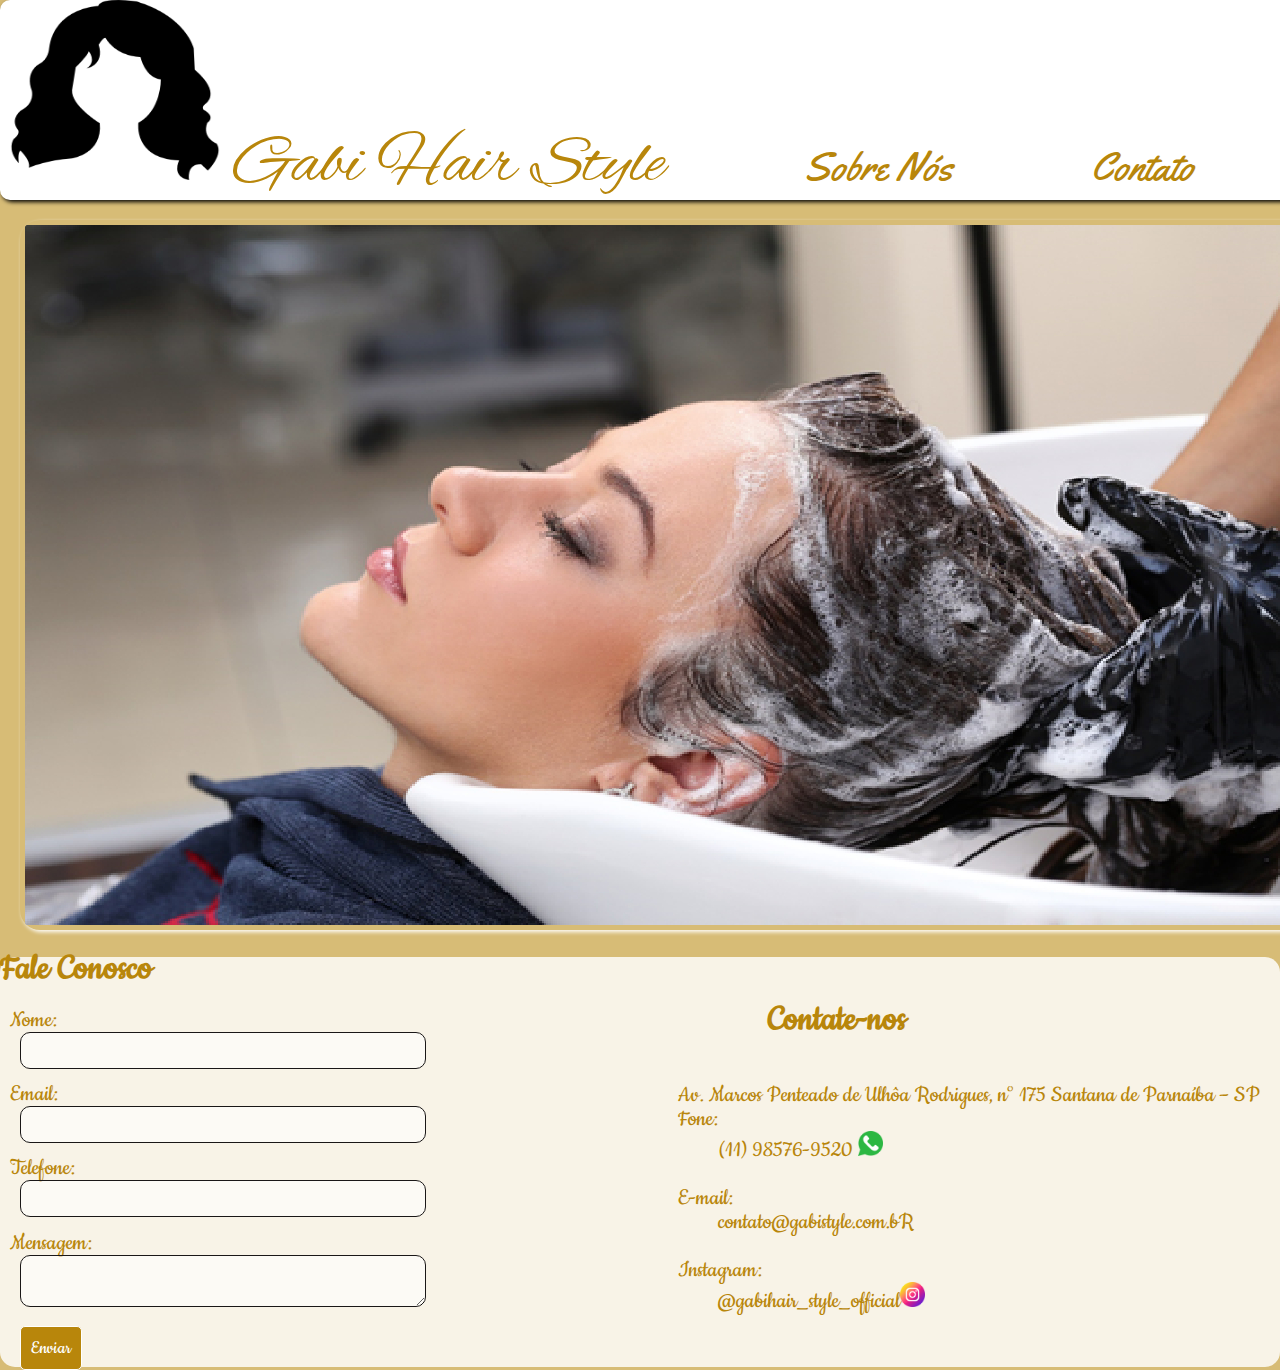
<file: Site Gabi/index.html>
<!DOCTYPE html>
<html lang="en">
<head>
    <meta charset="UTF-8">
    <meta http-equiv="X-UA-Compatible" content="IE=edge">
    <meta name="viewport" content="width=device-width, initial-scale=1.0">
    <link rel="stylesheet" href="css/style.css">
    <script src="script.js" defer></script>
    <link rel="preconnect" href="https://fonts.googleapis.com">
    <link rel="preconnect" href="https://fonts.gstatic.com" crossorigin>
    <link href="https://fonts.googleapis.com/css2?family=Alex+Brush&family=Cookie&family=Courgette&family=Lobster+Two&family=Roboto+Condensed:wght@300&family=Yellowtail&display=swap" rel="stylesheet">
    <title>Gabi Hair Style </title>
</head>
<body>
    <div class= "header">
     <a class= "logo1" > <img src="img/logo.png"width="230" height="180px">
        
        <a class="logo" href="index.html">
            Gabi Hair Style</a>
            <a class="default" href="sobrenos.html">Sobre Nós</a>
            <a class="sub1" href="contato.html">Contato</a>
           
    </div> 
    <div class="carrossel">
        <div class="container" id="img">
<img src="img/Novo Projeto (15).jpg">
<img src="img/Novo Projeto (16).jpg">
<img src="img/Novo Projeto (17).jpg">
<img src="img/Novo Projeto (18).jpg">
        </div></div>
    <div class="footer">
    <a class="titulo1"> <h1>Fale Conosco</h1>
      
      
    <div class="row">
        <form class="formulario">
        <label for="inputnome">Nome:</label>
        <input type="text"  id="inputnome">
        <label>Email:</label>
        <input type="inputEmail"  id="inputEmail">
        <label>Telefone:</label>
        <input type="tel" name="number" id="telefone">
        <label for="textAreaMensagem">Mensagem:</label>
        <textarea name="textAreaMensagem"  id="textAreaMensagem"></textarea>
        <button>Enviar </button></form></div>




        <a class="endereço"><h1>Contate-nos</h1></a>
        
            <dl>
                <dt> Av. Marcos Penteado de Ulhôa Rodrigues, n° 175
                    Santana de Parnaíba – SP</dt>
                <dt>Fone:</dt>
                <dd>(11) 98576-9520 <img src="img/whatsapp.png"width="25px" height="25px"></dd>
                <br>
                <dt>E-mail:</dt>
                <dd>  contato@gabistyle.com.bR</dd>
                <br>
                <dt>Instagram:</dt>
               <dd >@gabihair_style_official<img src="img/instagram.png"width="25px" height="25px"> </dd>
            </dl>
</a></div>
    
</body>
</html>
</file>
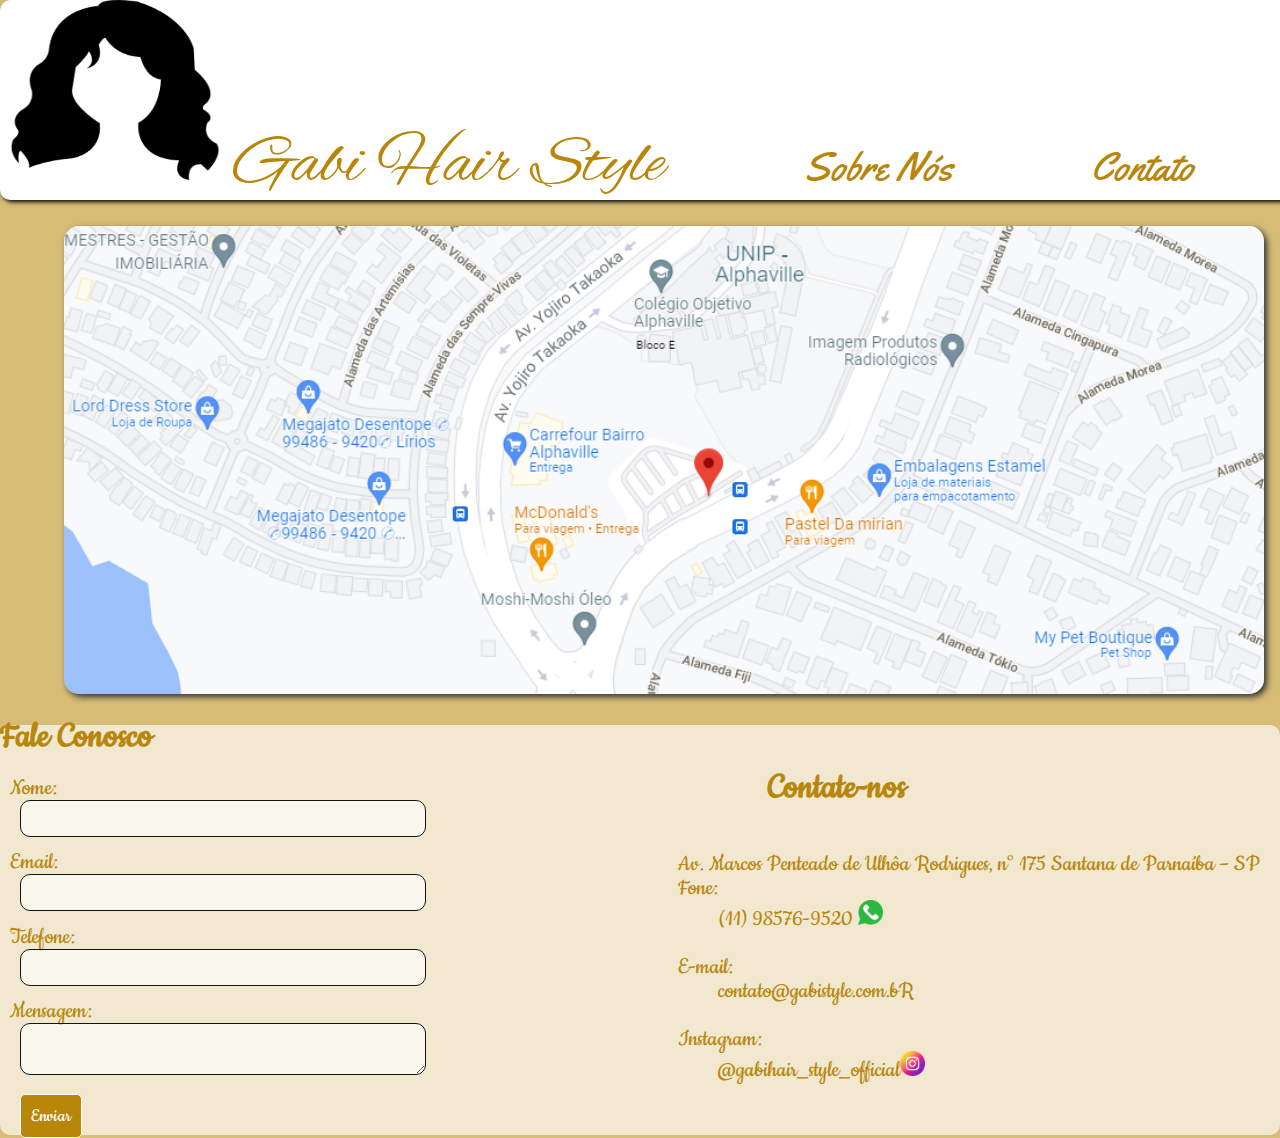
<file: Site Gabi/contato.html>
<!DOCTYPE html>
<html lang="en">
<head>
    <meta charset="UTF-8">
    <meta http-equiv="X-UA-Compatible" content="IE=edge">
    <meta name="viewport" content="width=device-width, initial-scale=1.0">
    <link rel="stylesheet" href="css/style2.css">
    <link rel="preconnect" href="https://fonts.googleapis.com">
<link rel="preconnect" href="https://fonts.gstatic.com" crossorigin>
<link href="https://fonts.googleapis.com/css2?family=Alex+Brush&family=Cookie&family=Courgette&family=Lobster+Two&family=Roboto+Condensed:wght@300&family=Yellowtail&display=swap" rel="stylesheet">
    <title>Gabi Hair Style</title>
</head>
<body>
    <div class= "header">
        <a class= "logo1" > <img src="img/logo.png"width="230" height="180px">
           <a class="logo" href="index.html">
               Gabi Hair Style</a>
               <a class="default" href="sobrenos.html">Sobre Nós</a>
               <a class="sub1" href="contato.html">Contato</a>     
       </div> 
       <img id="banner" src="img/maoa.png">
       <div class="footer">
       <a class="titulo1"> <h1>Fale Conosco</h1>
      
      
        <div class="row">
            <form class="formulario">
            <label for="inputnome">Nome:</label>
            <input type="text"  id="inputnome">
            <label>Email:</label>
            <input type="inputEmail"  id="inputEmail">
            <label>Telefone:</label>
            <input type="tel" name="number" id="telefone">
            <label for="textAreaMensagem">Mensagem:</label>
            <textarea name="textAreaMensagem"  id="textAreaMensagem"></textarea>
            <button>Enviar </button>

        </form></div>
    
        <a class="endereço"><h1>Contate-nos</h1></a>
        
            <dl>
                <dt> Av. Marcos Penteado de Ulhôa Rodrigues, n° 175
                    Santana de Parnaíba – SP</dt>
                <dt>Fone:</dt>
                <dd>(11) 98576-9520 <img src="img/whatsapp.png"width="25px" height="25px"></dd>
                <br>
                <dt>E-mail:</dt>
                <dd>  contato@gabistyle.com.bR</dd>
                <br>
                <dt>Instagram:</dt>
               <dd >@gabihair_style_official<img src="img/instagram.png"width="25px" height="25px"> </dd>
            </dl>
</a></div>

               


       
</body>
</html>
</file>
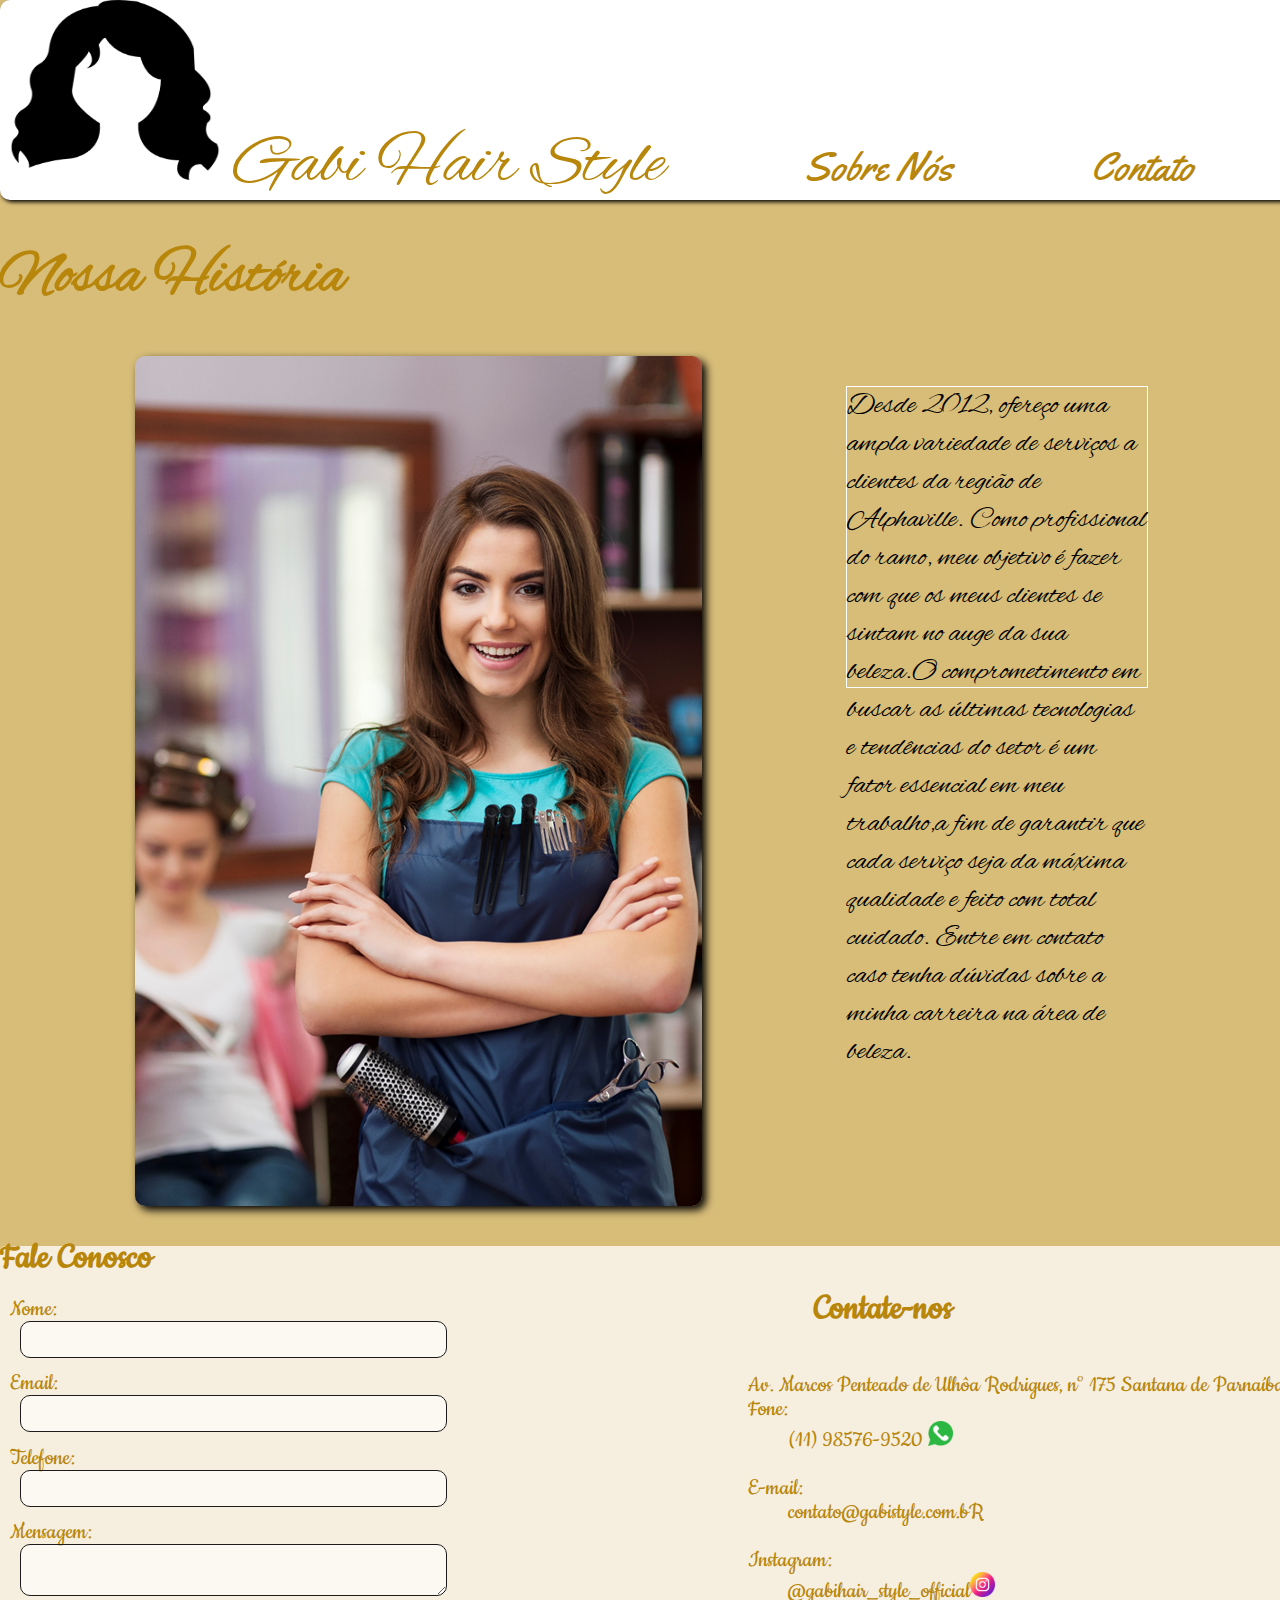
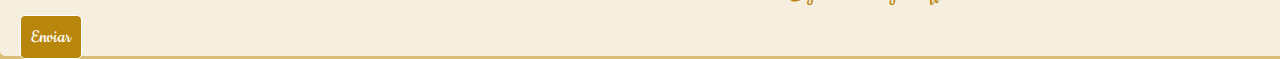
<file: Site Gabi/sobrenos.html>
<!DOCTYPE html>
<html lang="en">
<head>
    <meta charset="UTF-8">
    <meta http-equiv="X-UA-Compatible" content="IE=edge">
    <meta name="viewport" content="width=device-width, initial-scale=1.0">
    <link rel="stylesheet" href="css/estilo.css">
<link rel="preconnect" href="https://fonts.gstatic.com" crossorigin>
<link href="https://fonts.googleapis.com/css2?family=Courgette&family=Lobster+Two&family=Roboto+Condensed:wght@300&display=swap" rel="stylesheet">
    <title>Gabi Hair Style</title>
</head>
<body>
    <div class= "header">
        <a class= "logo1" > <img src="img/logo.png"width="230" height="180px">
           <a class="logo" href="index.html">
               Gabi Hair Style</a>
               <a class="default" href="sobrenos.html">Sobre Nós</a>
               <a class="sub1" href="contato.html">Contato</a></a>
               
       </div> 
      
       <a class="titulo"> <h1>Nossa História</h1>
        <img id="foto1" src="img/gabi.png">

   <p>Desde 2012, ofereço uma ampla variedade de serviços a clientes da região de Alphaville.
             Como profissional do ramo, 
             meu objetivo é fazer com que os meus clientes se sintam no auge da sua beleza.O comprometimento em buscar as últimas tecnologias e tendências do setor é um fator essencial em meu trabalho,a fim de garantir que cada serviço seja da máxima qualidade e feito com total cuidado. 
              Entre em contato caso tenha dúvidas sobre a minha carreira na área de beleza.</p>
      
            <div class="footer">
            <a class="titulo1"> <h1>Fale Conosco</h1>
      
      
        <div class="row">
            <form class="formulario">
            <label for="inputnome">Nome:</label>
            <input type="text"  id="inputnome">
            <label>Email:</label>
            <input type="inputEmail"  id="inputEmail">
            <label>Telefone:</label>
            <input type="tel" name="number" id="telefone">
            <label for="textAreaMensagem">Mensagem:</label>
            <textarea name="textAreaMensagem"  id="textAreaMensagem"></textarea>
            <button>Enviar </button></form></div>

                <a class="endereço"><h1>Contate-nos</h1></a>
                
                    <dl>
                        <dt> Av. Marcos Penteado de Ulhôa Rodrigues, n° 175
                            Santana de Parnaíba – SP</dt>
                        <dt>Fone:</dt>
                        <dd>(11) 98576-9520 <img src="img/whatsapp.png"width="25px" height="25px"></dd>
                        <br>
                        <dt>E-mail:</dt>
                        <dd>  contato@gabistyle.com.bR</dd>
                        <br>
                        <dt>Instagram:</dt>
                       <dd >@gabihair_style_official<img src="img/instagram.png"width="25px" height="25px"> </dd>
                    </dl>
        </a></div>




</body>
</html>
</file>
<file: Site Gabi/css/style.css>
@import url('https://fonts.googleapis.com/css2?family=Alex+Brush&family=Cookie&family=Courgette&family=Lobster+Two&family=Roboto+Condensed:wght@300&family=Yellowtail&display=swap');
body{
background-color:rgba(184, 135, 11, 0.562);
    object-fit: cover;
    padding:0;
    margin:0;
    box-sizing:border-box;
}
.header{
    width: 1350px;
    height:200px;
    box-shadow: 2px 2px 4px black;
    border-radius: 10px;
    background-color: #fff;
    
}

.logo{
    font-size: 70px;
    color: darkgoldenrod;
    text-align: end;
    text-decoration: none;
    font-family: 'Alex Brush', cursive;
}




.default{ color: darkgoldenrod;
    font-size: 40px;
    text-decoration: none;
    margin: 10%;
    font-family: 'Yellowtail', cursive

}
.sub1{
    color: darkgoldenrod;
    font-size: 40px;
    text-decoration: none;
    font-family: 'Yellowtail', cursive

}
.sub2{
    color: darkgoldenrod;
    font-size: 40px;
    text-decoration: none;
    margin: 10%;

}
.carrossel{
    padding: 5px;
    margin: 20px;
    box-shadow: 2px 2px 4px #fff;
    overflow: hidden;
    width: 1280px;
    height: 100%;
    border-radius: 20px;
   
}
.container{
    display: flex;
    transition: transform 0.6s ease-in-out;
    transform: translateX(0);

}
.img{
    object-fit: cover;
    height: 100%;
    width: 1280;
    
   
}
#banner{
    width: 1000px;
    margin-top: 2%;
    position: relative;
    left: 12%;
    border-radius: 15px;
    box-shadow: 3px 3px 6px #333;
}



.titulo1{
    color: darkgoldenrod;
    font-size: 20px;
font-family: 'Cookie', cursive;
    
    
 
   
}
.footer{
background-color: rgba(255, 255, 255, 0.822);
border-radius: 15px;
height: 410px;
line-height:24px;
}

form{
    width: 30%;
    margin: 0 auto;
    float: left;
    color: darkgoldenrod;
    font-size: 25px;
    margin-left: 10px;

   
    
}
input, textarea{
    width: 100%;
   padding: 10px;
    margin-bottom: 1em;
    border-radius: 10px;
    background-color:rgba(255, 255, 255, 0.596);
    border: 1px solid rgb(26, 23, 23);
    margin-left: 10px;
   
    
    
}
button{
    background-color: darkgoldenrod;
    border: 1px solid #fff;
    color:#fff;
    padding: 10px;
    border-radius: 5px;
    cursor:grab;
    margin-left: 10px;
    font-size: 20px;
    font-family: 'Cookie', cursive;}


.endereço{
color:darkgoldenrod;
text-align:center;
left: 17%;
font-size: 20px;
font-family: 'Cookie', cursive;}

    
      
    dl{
        color: darkgoldenrod;
        font-size:25px;
        float: right;
        font-family: 'Cookie', cursive;
        margin-right: 20px;}
</file>
<file: Site Gabi/css/style2.css>
@import url('https://fonts.googleapis.com/css2?family=Alex+Brush&family=Cookie&family=Courgette&family=Lobster+Two&family=Roboto+Condensed:wght@300&family=Yellowtail&display=swap');

body{
    background-color: rgba(184, 135, 11, 0.562);
    background-repeat: none;
    background-size: cover;
    object-fit:cover;
    padding:0;
    margin:0;
    
    box-sizing:border-box;

}
.header{
    width: 1350px;
    height:200px;
    box-shadow: 2px 2px 4px black;
    border-radius: 10px;  
    background-color: #fff;
}



.logo{
    font-size: 70px;
    color: darkgoldenrod;
    font-family: 'Alex Brush', cursive;
    text-decoration: none;
}



.default{ color: darkgoldenrod;
    font-size: 40px;
    text-decoration: none;
    margin: 10%;
    font-family: 'Yellowtail', cursive;

}
.sub1{
    color: darkgoldenrod;
    font-size: 40px;
    text-decoration: none;
    font-family: 'Yellowtail', cursive;
}
.sub2{
    
    color: darkgoldenrod;
    font-size: 30px;
    text-decoration: none;
    margin: 10%;
}
#banner{
    width: 1200px;
    margin-top: 2%;
    position: relative;
    left: 5%;
    border-radius: 15px;
    box-shadow: 3px 3px 6px #333;
}
.footer{
    background-color: rgba(255, 255, 255, 0.651);
    height: 410px;
    border-radius: 10px;
    line-height:24px;
}


.titulo1{
    color: darkgoldenrod;
    font-size: 20px;
font-family: 'Cookie', cursive;   

}

form{
    width: 30%;
    margin: 0 auto;
    float: left;
    color: darkgoldenrod;
    font-size: 25px;
    margin-left: 10px;
}
input, textarea{
    width: 100%;
    padding: 10px;
    margin-bottom: 1em;
    border-radius: 10px;
    background-color:rgba(255, 255, 255, 0.596);
    border: 1px solid rgb(20, 20, 20);
    margin-left: 10px;
}
button{
    background-color: darkgoldenrod;
    border: 1px solid #fff;
    color:#fff;
    padding: 10px;
    border-radius: 5px;
    cursor:grab;
    margin-left: 10px;
    font-size: 20px;
    font-family: 'Cookie', cursive;

}




.endereço{
color:darkgoldenrod;
text-align:center;
left: 17%;
font-size: 20px;
font-family: 'Cookie', cursive;


}

dl{
    color: darkgoldenrod;
    font-size: 25px;
    float: right;
    font-family: 'Cookie', cursive;
    margin-right: 20px;
    
}
</file>
<file: Site Gabi/css/estilo.css>
@import url('https://fonts.googleapis.com/css2?family=Alex+Brush&family=Cookie&family=Courgette&family=Lobster+Two&family=Roboto+Condensed:wght@300&family=Yellowtail&display=swap');



body{
background-color:rgba(184, 135, 11, 0.548);

    object-fit:cover;
    padding:0;
    margin:0;
    box-sizing:border-box;
    width: 1350px;
}
.header{
    width: 1350px;
    height:200px;
    box-shadow: 2px 2px 4px black;
    border-radius: 10px;
    background-color: #fff;
    
    
}

.logo{
    font-size: 70px;
    color: darkgoldenrod;
    font-weight: 500;
    text-decoration: none;
    font-family: 'Alex Brush', cursive;
}
.default{ color: darkgoldenrod;
    font-size: 40px;
    text-decoration: none;
    margin:10%;
    font-family: 'Yellowtail', cursive;
   

}
.sub1{
    color: darkgoldenrod;
    font-size: 40px;
    text-decoration: none;
    font-family: 'Yellowtail', cursive;

}
.sub2{
    color: darkgoldenrod;
    font-size: 30px;
    text-decoration: none;
    margin: 10%;
}
.titulo{
    color: darkgoldenrod;
    font-size: 30px;
    text-align:justify;
    font-family: 'Alex Brush', cursive;
  
  
}



p{
vertical-align: middle;
float: right;
text-align:left;
    font-size: 30px;
    color:black;
  width: 300px;
    height: 300px;
    margin-right: 15%;
border: 1px solid #fff;
    
}

#foto1{
    
border-radius: 10px;
box-shadow: 4px 4px 8px black;
margin-left: 10%;

}
.titulo1{
    color: darkgoldenrod;
    font-size: 20px;
font-family: 'Cookie', cursive;


   
}
.footer{
    background-color: rgba(255, 255, 255, 0.76);
    height: 410px;
    border-radius: 5px;
    font-family: 'Yellowtail', cursive;
    line-height:24px;

}

form{
    width: 30%;
    margin: 0 auto;
    float: left;
    color: darkgoldenrod;
    font-size: 25px;
    margin-left: 10px;
}
input, textarea{
    width: 100%;
    padding: 10px;
    margin-bottom: 1em;
    border-radius: 10px;
    background-color:rgba(255, 255, 255, 0.596);
    border: 1px solid rgb(29, 27, 27);
    margin-left: 10px;
}
button{
    background-color: darkgoldenrod;
    border: 1px solid #fff;
    color:#fff;
    padding: 10px;
    border-radius: 5px;
    cursor:grab;
    margin-left: 10px;
    font-size: 20px;
    font-family: 'Cookie', cursive;

}

.endereço{
    color:darkgoldenrod;
    text-align:center;
    left: 17%;
    font-size: 20px;
    font-family: 'Cookie', cursive;

    
    }
   
    
    dl{
        text-align: start;
        color: darkgoldenrod;
        font-size:25px;
        float: right;
        font-family: 'Cookie', cursive;
        margin-right: 20px;
    }
</file>
